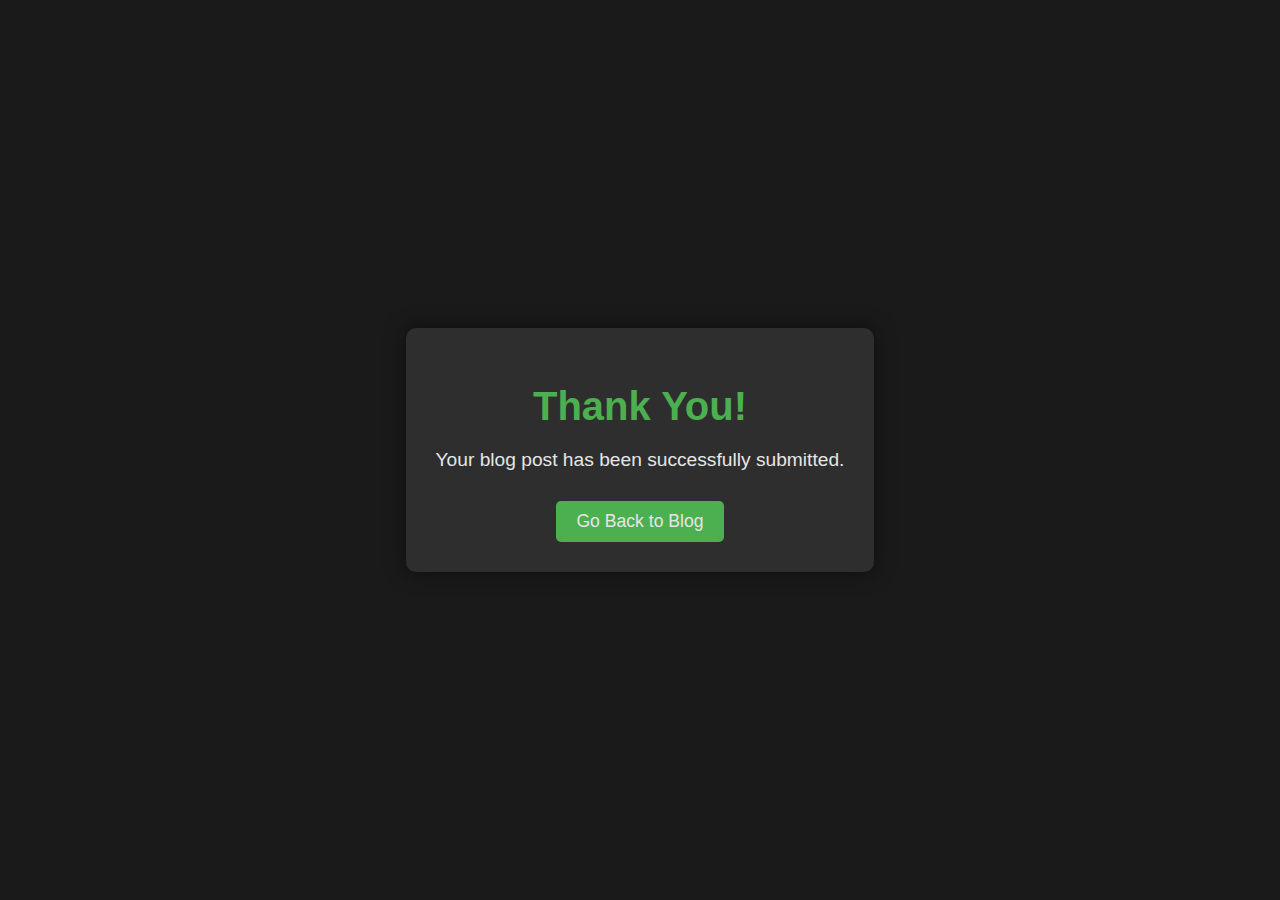
<file: products/templates/success.html>
<!DOCTYPE html>
<html lang="en">
<head>
    <meta charset="UTF-8">
    <meta name="viewport" content="width=device-width, initial-scale=1.0">
    <title>Submission Successful</title>
    <style>
        body {
            background-color: #1a1a1a; /* Dark background */
            color: #e6e6e6; /* Light text */
            font-family: 'Arial', sans-serif;
            display: flex;
            justify-content: center;
            align-items: center;
            height: 100vh;
            margin: 0;
        }
        .success-container {
            text-align: center;
            background-color: #2e2e2e; /* Dark container background */
            padding: 30px;
            border-radius: 10px;
            box-shadow: 0 0 20px rgba(0, 0, 0, 0.5);
        }
        .success-container h1 {
            color: #4CAF50; /* Green color for the title */
            font-size: 2.5em;
            margin-bottom: 20px;
        }
        .success-container p {
            font-size: 1.2em;
            margin-bottom: 30px;
        }
        .success-container a {
            display: inline-block;
            padding: 10px 20px;
            background-color: #4CAF50; /* Green button */
            color: #e6e6e6; /* Light text */
            text-decoration: none;
            border-radius: 5px;
            font-size: 1.1em;
            transition: background-color 0.3s ease;
        }
        .success-container a:hover {
            background-color: #66bb6a; /* Lighter green on hover */
        }
    </style>
</head>
<body>
    <div class="success-container">
        <h1>Thank You!</h1>
        <p>Your blog post has been successfully submitted.</p>
        <a href="{% url 'blog' %}">Go Back to Blog</a>
    </div>
</body>
</html>
</file>
